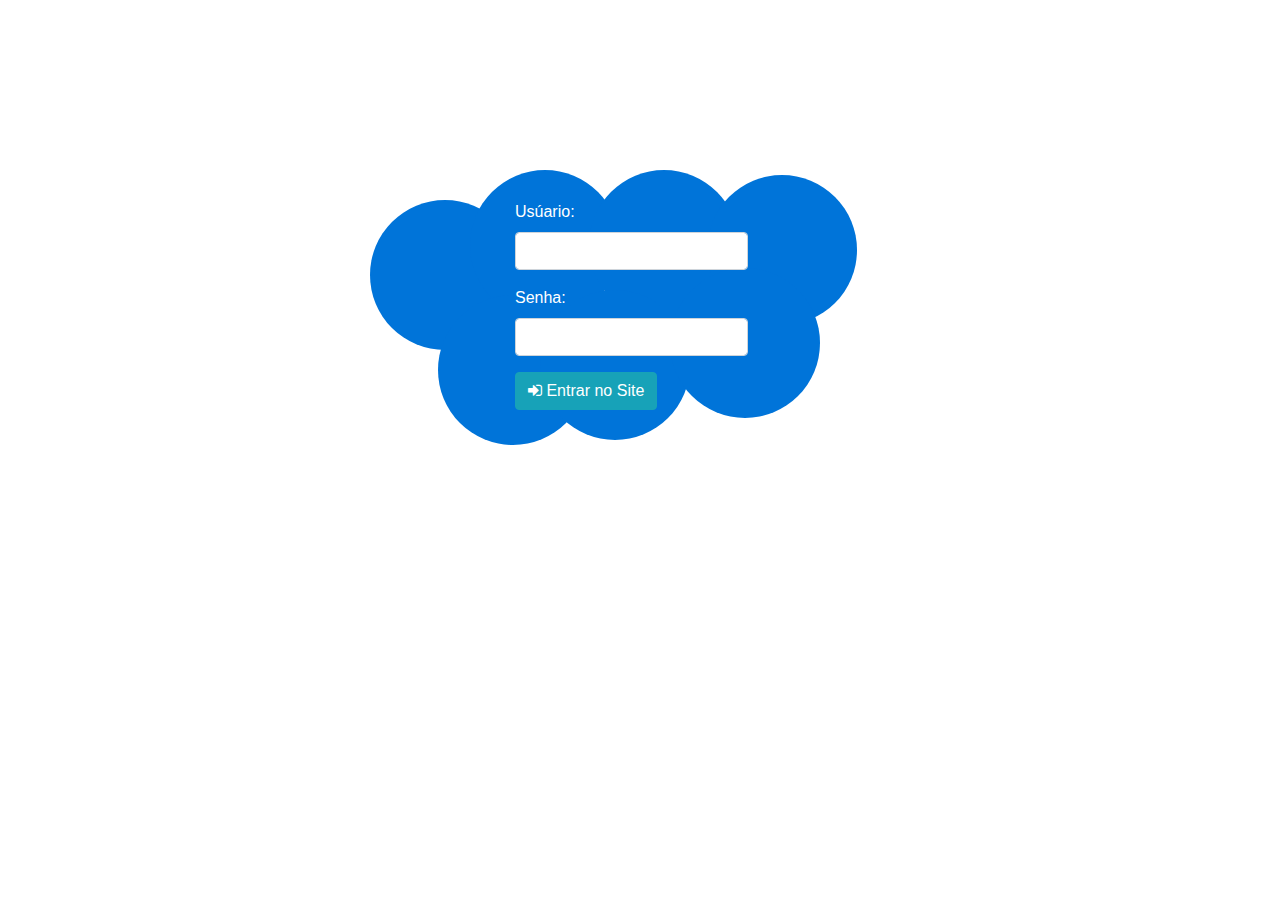
<file: index.html>
<!doctype html>
<html lang="pt-br">
<head>
    <meta charset="UTF-8">
    <title>** SCPF **</title>
    <meta charset="UTF-8">
    <link href="libraries/bootstrap/css/bootstrap.min.css" rel="stylesheet">
    <link rel="stylesheet" href="css/index.css">
    <link rel="stylesheet" href="libraries/font-awesome/css/font-awesome.min.css">
    <script>

        function login() {
            var username = document.getElementById("username");
            var password = document.getElementById("password");
//            var messageDanger = document.getElementById("messageDanger");

            if (username.value == 'admin' && password.value == 'admin') {
                document.getElementById("form-login").submit();
            } else {
//                messageDanger.display = 'block';
                $("#messageDanger").show();
                setTimeout(function(){
//                    messageDanger.display = 'none';
                    $("#messageDanger").hide();
                    username.value = '';
                    password.value = '';
                }, 3000)
            }

        }

    </script>
</head>
<body>

<div class="container">
    <div id="login-row" class="row justify-content-center align-items-center">
        <div id="login-column" class="col-md-6">
            <div class="box">
                <div class="shape1"></div>
                <div class="shape2"></div>
                <div class="shape3"></div>
                <div class="shape4"></div>
                <div class="shape5"></div>
                <div class="shape6"></div>
                <div class="shape7"></div>
                <div class="float">
                    <form id="form-login" class="form" action="principal.html" method="post">
                        <div class="form-group">
                            <label for="username" class="text-white">Usúario:</label><br>
                            <input type="text" name="username" id="username" class="form-control">
                        </div>
                        <div class="form-group">
                            <label for="password" class="text-white">Senha:</label><br>
                            <input type="password" name="password" id="password" class="form-control">
                        </div>
                        <div class="form-group">
                            <button type="button" class="btn btn-info btn-md" onclick="login() ">
                                <i class="fa fa-sign-in" aria-hidden="true"></i> Entrar no Site
                            </button>
                        </div>
                    </form>
                </div>
            </div>
        </div>
    </div>
    <br>

    <div class="row ">
        <div id="messageDanger" class="alert alert-danger col-md-6 offset-md-3" role="alert" style="text-align: center; display: none">
            <i class="fa fa-info-circle" aria-hidden="true"></i> USUÁRIO OU SENHA INCORRETOS!
        </div>
    </div>

</div>
<!--<script src="libraries/bootstrap/js/bootstrap.min.js"></script>-->
<script src="libraries/jquery/jquery-3.2.1.min.js"></script>
</body>
</html>
</file>
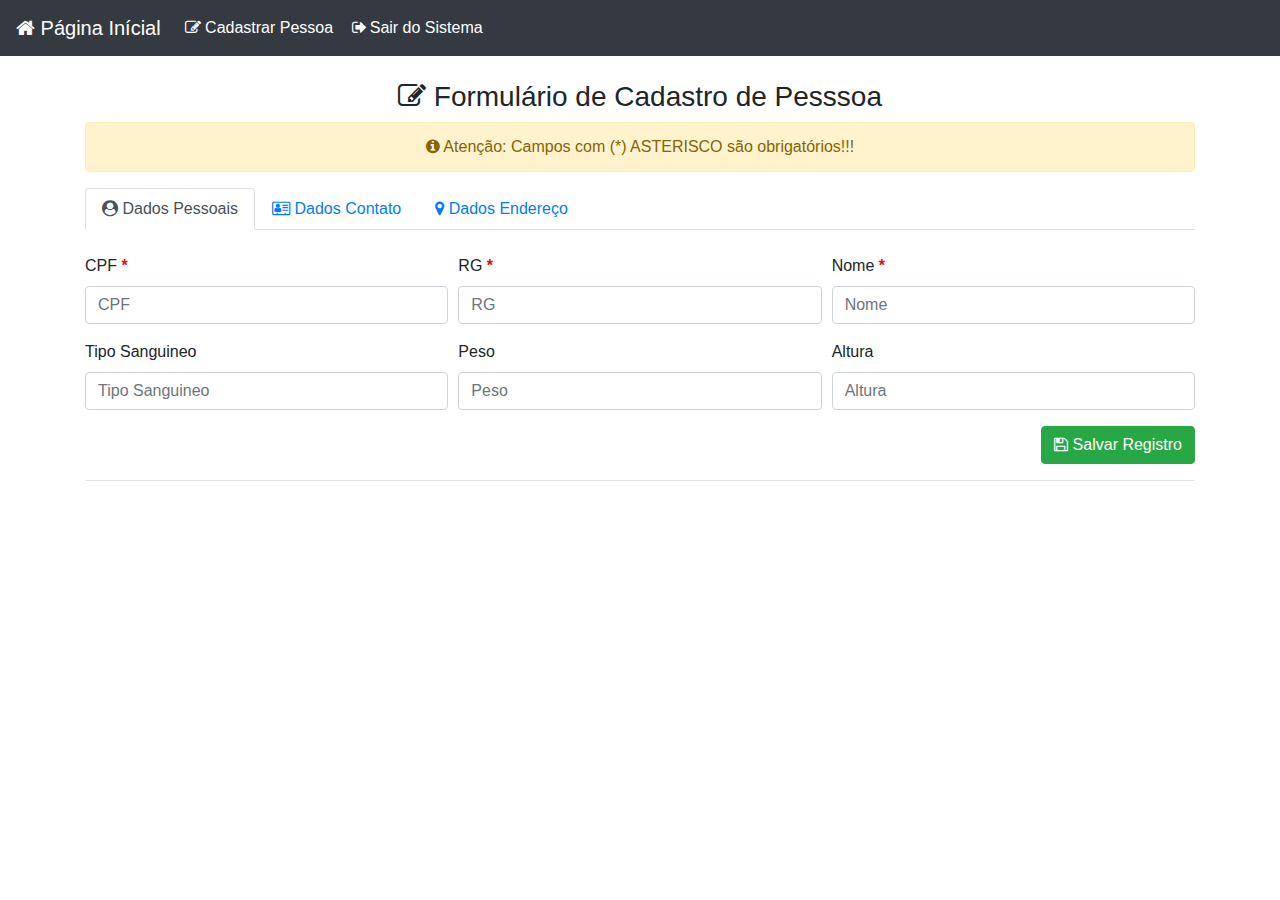
<file: cadastrarPessoa.html>
<html>
<head>
    <meta charset="UTF-8">
    <title>** SCPF **</title>

    <link rel="stylesheet" href="libraries/bootstrap/css/bootstrap.min.css">
    <link rel="stylesheet" href="libraries/font-awesome/css/font-awesome.min.css">
    <link rel="stylesheet" href="css/cadastrarPessoa.css">
</head>

<body>

<nav class="navbar navbar-expand-md navbar-dark bg-dark mb-4">
    <a class="navbar-brand cursor" href="principal.html"> <i class="fa fa-home" aria-hidden="true"></i> Página Inícial</a>
    <button class="navbar-toggler" type="button" data-toggle="collapse" data-target="#navbarCollapse"
            aria-controls="navbarCollapse" aria-expanded="false" aria-label="Toggle navigation">
        <span class="navbar-toggler-icon"></span>
    </button>
    <div class="collapse navbar-collapse" id="navbarCollapse">
        <ul class="navbar-nav mr-auto">
            <li class="nav-item active">
                <a class="nav-link cursor" href="cadastrarPessoa.html"><i class="fa fa-pencil-square-o" aria-hidden="true"></i>  Cadastrar Pessoa </a>
            </li>
            <li class="nav-item active">
                <!--<a class="nav-link disabled" href="#">Disabled</a>-->
                <a class="nav-link cursor" data-toggle="modal" data-target="#logoutModal" style="cursor: pointer;">
                    <i class="fa fa-fw fa-sign-out "></i>Sair do Sistema</a>
            </li>
        </ul>
    </div>
</nav>


<div class="container">
    <!-- Content here -->
    <h3 style="text-align: center"><i class="fa fa-pencil-square-o" aria-hidden="true"></i> Formulário de Cadastro de Pesssoa</h3>
    <div class="alert alert-warning" role="alert" style="text-align: center">
        <i class="fa fa-info-circle" aria-hidden="true"></i> Atenção: Campos com (*) ASTERISCO são obrigatórios!!!
    </div>

    <ul class="nav nav-tabs" id="myTab" role="tablist">
        <li class="nav-item">
            <a class="nav-link active" id="dadosPessoais-tab" data-toggle="tab" href="#dadosPessoais" role="tab"
               aria-controls="dadosPessoais"
               aria-selected="true"><i class="fa fa-user-circle" aria-hidden="true"></i> Dados Pessoais</a>
        </li>
        <li class="nav-item">
            <a class="nav-link" id="dadosContato-tab" data-toggle="tab" href="#dadosContato" role="tab"
               aria-controls="dadosContato"
               aria-selected="false"><i class="fa fa-address-card-o" aria-hidden="true"></i>  Dados Contato</a>
        </li>
        <li class="nav-item">
            <a class="nav-link" id="dadosEndereco-tab" data-toggle="tab" href="#dadosEndereco" role="tab"
               aria-controls="dadosEndereco"
               aria-selected="false"> <i class="fa fa-map-marker" aria-hidden="true"></i> Dados Endereço</a>
        </li>
    </ul>

    <br>
    <form id="formRegister" method="get" action=".">
        <div class="tab-content" id="myTabContent">
            <!-- DADOS PESSOAIS -->
            <div class="tab-pane fade show active" id="dadosPessoais" role="tabpanel"
                 aria-labelledby="dadosPessoais-tab">
                <div class="form-row">


                    <div class="form-group col-md-4">
                        <label for="cpf">CPF <span class="asterisco-obrigatorio">*</span></label>
                        <input type="text" class="form-control cpf" id="cpf" name="cpf" placeholder="CPF">
                    </div>

                    <div class="form-group col-md-4">
                        <label for="rg">RG <span class="asterisco-obrigatorio">*</span></label>
                        <input type="text" class="form-control rg" id="rg" name="rg" placeholder="RG">
                    </div>

                    <div class="form-group col-md-4">
                        <label for="nome">Nome <span class="asterisco-obrigatorio">*</span></label>
                        <input type="text" class="form-control" id="nome" name="nome" placeholder="Nome">
                    </div>
                </div>
                <div class="form-row">
                    <div class="form-group col-md-4">
                        <label for="tipoSanguineo">Tipo Sanguineo</label>
                        <input type="text" class="form-control" id="tipoSanguineo" name="tipoSanguineo"
                               placeholder="Tipo Sanguineo">
                    </div>

                    <div class="form-group col-md-4">
                        <label for="peso">Peso</label>
                        <input type="text" class="form-control peso" id="peso" name="peso" placeholder="Peso">
                    </div>
                    <div class="form-group col-md-4">
                        <label for="altura">Altura</label>
                        <input type="text" class="form-control altura" id="altura" name="altura" placeholder="Altura">
                    </div>

                </div>
            </div>


            <div class="tab-pane fade" id="dadosContato" role="tabpanel" aria-labelledby="dadosContato-tab">
                <div class="form-row">
                    <div class="form-group col-md-6">
                        <label for="emailPrincipal">Email Principal <span class="asterisco-obrigatorio">*</span></label>
                        <input type="text" class="form-control" id="emailPrincipal" name="emailPrincipal"
                               placeholder="E-mail Principal">
                    </div>
                    <div class="form-group col-md-6">
                        <label for="emailSecundario">Email Secundário</label>
                        <input type="text" class="form-control" id="emailSecundario" name="emailSecundario"
                               placeholder="E-mail Secundário">
                    </div>
                </div>
                <div class="form-row">
                    <div class="form-group col-md-4">
                        <label for="telefone">Telefone</label>
                        <input type="text" class="form-control telefone" id="telefone" name="telefone"
                               placeholder="Telefone">
                    </div>

                    <div class="form-group col-md-4">
                        <label for="celularPrincipal">Celular Principal <span
                                class="asterisco-obrigatorio">*</span></label>
                        <input type="text" class="form-control celular" id="celularPrincipal" name="celularPrincipal"
                               placeholder="Celular Principal">
                    </div>
                    <div class="form-group col-md-4">
                        <label for="celularSecundario">Celular Secundário</label>
                        <input type="text" class="form-control celular" id="celularSecundario" name="celularSecundario"
                               placeholder="Celular Secundário">
                    </div>
                </div>
            </div>

            <!-- ENDEREÇO -->
            <div class="tab-pane fade" id="dadosEndereco" role="tabpanel" aria-labelledby="dadosEndereco-tab">
                <div class="form-row">
                    <div class="form-group col-md-4">
                        <label for="cep">Cep <span class="asterisco-obrigatorio">*</span></label>
                        <input type="text" class="form-control cep" id="cep" name="cep" placeholder="CEP"
                               onblur="Cep.searchCep()">
                    </div>

                    <div class="form-group col-md-4">
                        <label for="endereco">Endereço</label>
                        <input type="text" class="form-control" id="endereco" name="endereco" placeholder="Endereço">
                    </div>

                    <div class="form-group col-md-4">
                        <label for="bairro">Bairro</label>
                        <input type="text" class="form-control" id="bairro" name="bairro" placeholder="Bairro">
                    </div>
                </div>
                <div class="form-row">

                    <div class="form-group col-md-4">
                        <label for="ibge">Código IBGE</label>
                        <input type="text" class="form-control" id="ibge" name="ibge" placeholder="Código IBGE">
                    </div>

                    <div class="form-group col-md-4">
                        <label for="cidade">Cidade <span class="asterisco-obrigatorio">*</span> </label>
                        <input type="text" class="form-control" id="cidade" name="cidade" placeholder="Cidade">
                    </div>

                    <div class="form-group col-md-4">
                        <label for="uf">Estado <span class="asterisco-obrigatorio">*</span></label>
                        <input type="text" class="form-control" id="uf" name="uf" placeholder="Estado">
                    </div>
                </div>

            </div>
        </div>
        <div style="text-align: right">
            <!--<button type="button" class="btn btn-primary btn-md " onclick="Cep.searchCep()">Pesquisar CEP</button>-->
            <button type="button" class="btn btn-success btn-md " onclick="Cep.addRow()"> <i class="fa fa-floppy-o" aria-hidden="true"></i> Salvar Registro</button>
        </div>
    </form>
    <hr>
    <table id="table-registros" class="table table-hover able-sm table-bordered table-striped" style="display: none">
        <thead>
        <tr class="table-active">
            <th class="" style="width: 30%">DADOS PESSOAIS</th>
            <th class="" style="width: 40%">DADOS CONTATO</th>
            <th class="" style="width: 30%">DADOS ENDEREÇO</th>
        </tr>
        </thead>
        <tbody id="table-result">
        </tbody>
    </table>

</div>
<div class="container-fluid">



</div>


<div class="modal fade" id="logoutModal" tabindex="-1" role="dialog" aria-labelledby="logoutModalLabel"
     aria-hidden="true" data-backdrop="static" data-keyboard="false">
    <div class="modal-dialog modal-dialog-centered" role="document">
        <div class="modal-content">
            <div class="modal-header">
                <h5 class="modal-title" id="exampleModalLabel">ATENÇÃO!</h5>
                <button class="close" type="button" data-dismiss="modal" aria-label="Close">
                    <span aria-hidden="true">x</span>
                </button>
            </div>
            <div class="modal-body">DESEJA REALMENTE ENCERRAR A SESSÃO?</div>
            <div class="modal-footer">
                <button class="btn btn-danger btn-sm" type="button" data-dismiss="modal"><i
                        class="fa fa-fw fa-close"></i>Cancelar
                </button>
                <a class="btn btn-success btn-sm" href="index.html"><i class="fa fa-fw fa-sign-out"></i>Encerrar</a>
            </div>
        </div>
    </div>
</div>


<!-- Adicionando JQuery -->
<script src="libraries/jquery/jquery-3.2.1.min.js"></script>

<!-- Adicionando Javascript Bootstrap-->
<script src="libraries/bootstrap/js/bootstrap.min.js"></script>

<!-- Adicionando Javascript -->
<script src="libraries/jquery-mask/dist/jquery.mask.min.js"></script>
<script src="js/ValidadeForm.js"></script>
<script src="js/CadastrarPessoa.js"></script>

<script>
    var Cep = new Cep();
</script>
</body>
</html>
</file>
<file: css/index.css>
.box {
    width: 500px;
    margin: 200px 0;
}

.shape1{
    position: relative;
    height: 150px;
    width: 150px;
    background-color: #0074d9;
    border-radius: 80px;
    float: left;
    margin-right: -50px;
}
.shape2 {
    position: relative;
    height: 150px;
    width: 150px;
    background-color: #0074d9;
    border-radius: 80px;
    margin-top: -30px;
    float: left;
}
.shape3 {
    position: relative;
    height: 150px;
    width: 150px;
    background-color: #0074d9;
    border-radius: 80px;
    margin-top: -30px;
    float: left;
    margin-left: -31px;
}
.shape4 {
    position: relative;
    height: 150px;
    width: 150px;
    background-color: #0074d9;
    border-radius: 80px;
    margin-top: -25px;
    float: left;
    margin-left: -32px;
}
.shape5 {
    position: relative;
    height: 150px;
    width: 150px;
    background-color: #0074d9;
    border-radius: 80px;
    float: left;
    margin-right: -48px;
    margin-left: -32px;
    margin-top: -30px;
}
.shape6 {
    position: relative;
    height: 150px;
    width: 150px;
    background-color: #0074d9;
    border-radius: 80px;
    float: left;
    margin-right: -20px;
    margin-top: -35px;
}
.shape7 {
    position: relative;
    height: 150px;
    width: 150px;
    background-color: #0074d9;
    border-radius: 80px;
    float: left;
    margin-right: -20px;
    margin-top: -57px;
}
.float {
    position: absolute;
    z-index: 2;
}

.form {
    margin-left: 145px;
}
</file>
<file: css/cadastrarPessoa.css>
.asterisco-obrigatorio {
    color: red;
    font-weight: bold;
}

.cursor {
    cursor: pointer;
}
.bold{
    font-weight: bold;
}
</file>
